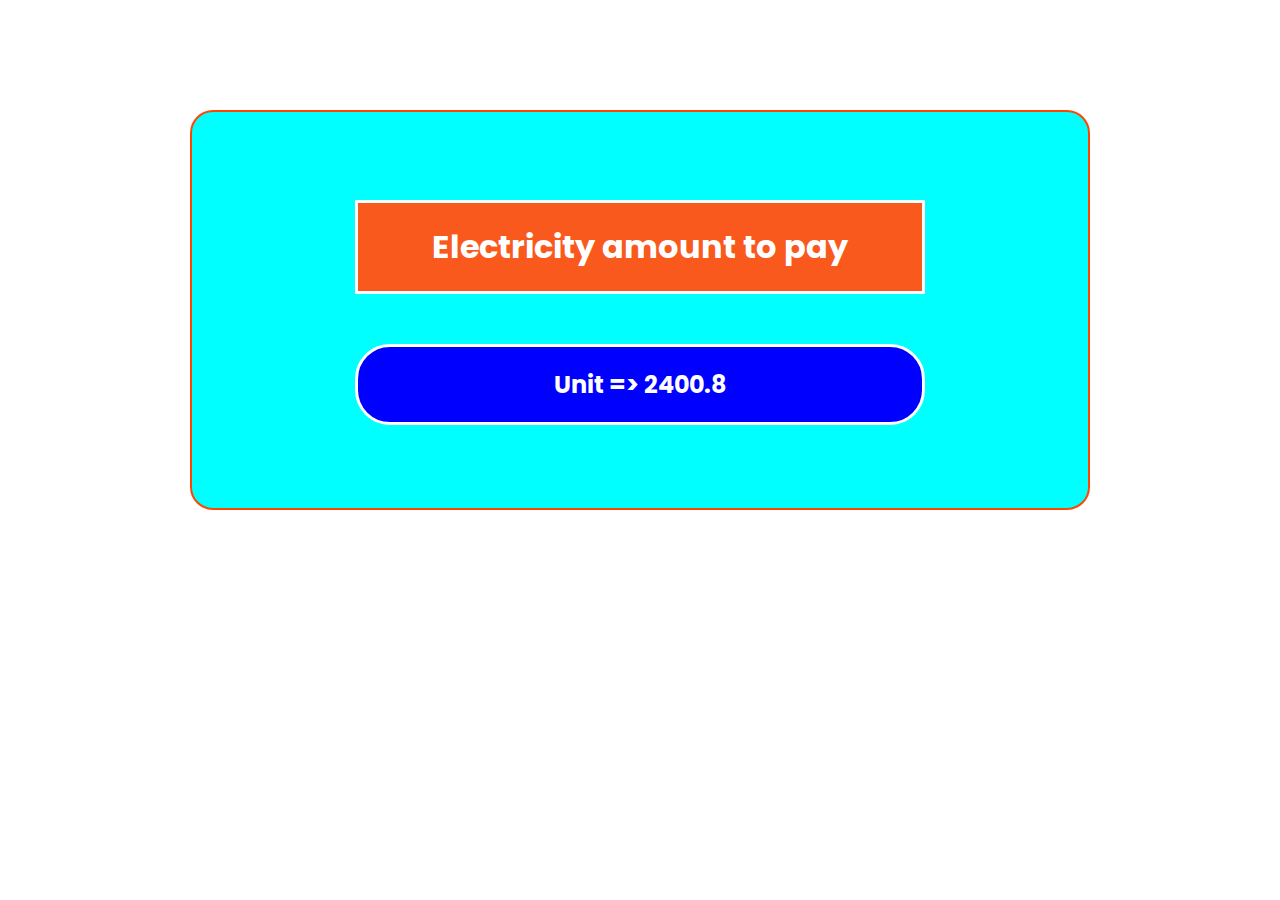
<file: Electricity/index.html>
<!DOCTYPE html>
<html lang="en">
<head>
    <meta charset="UTF-8">
    <meta name="viewport" content="width=device-width, initial-scale=1.0">
    <title>Purchase Bill</title>

    <link rel="preconnect" href="https://fonts.googleapis.com">
    <link rel="preconnect" href="https://fonts.gstatic.com" crossorigin>
    <link href="https://fonts.googleapis.com/css2?family=Poppins:ital,wght@0,100;0,200;0,300;0,400;0,500;0,600;0,700;0,800;0,900;1,100;1,200;1,300;1,400;1,500;1,600;1,700;1,800;1,900&display=swap" rel="stylesheet">

    <link rel="stylesheet" href="css/style.css">
</head>

<body>

    <div class="container">

        <div class="Electricity">
            
           <div class="heading">
                <h1 id="titel"></h1>
           </div>
           
           <div class="heading-2">
                <h2 id="Electricity-bill"></h2>
           </div>
            
        </div>
    </div>

    <script src="js/Ele-bill.js"></script>

</body>

</html>
</file>
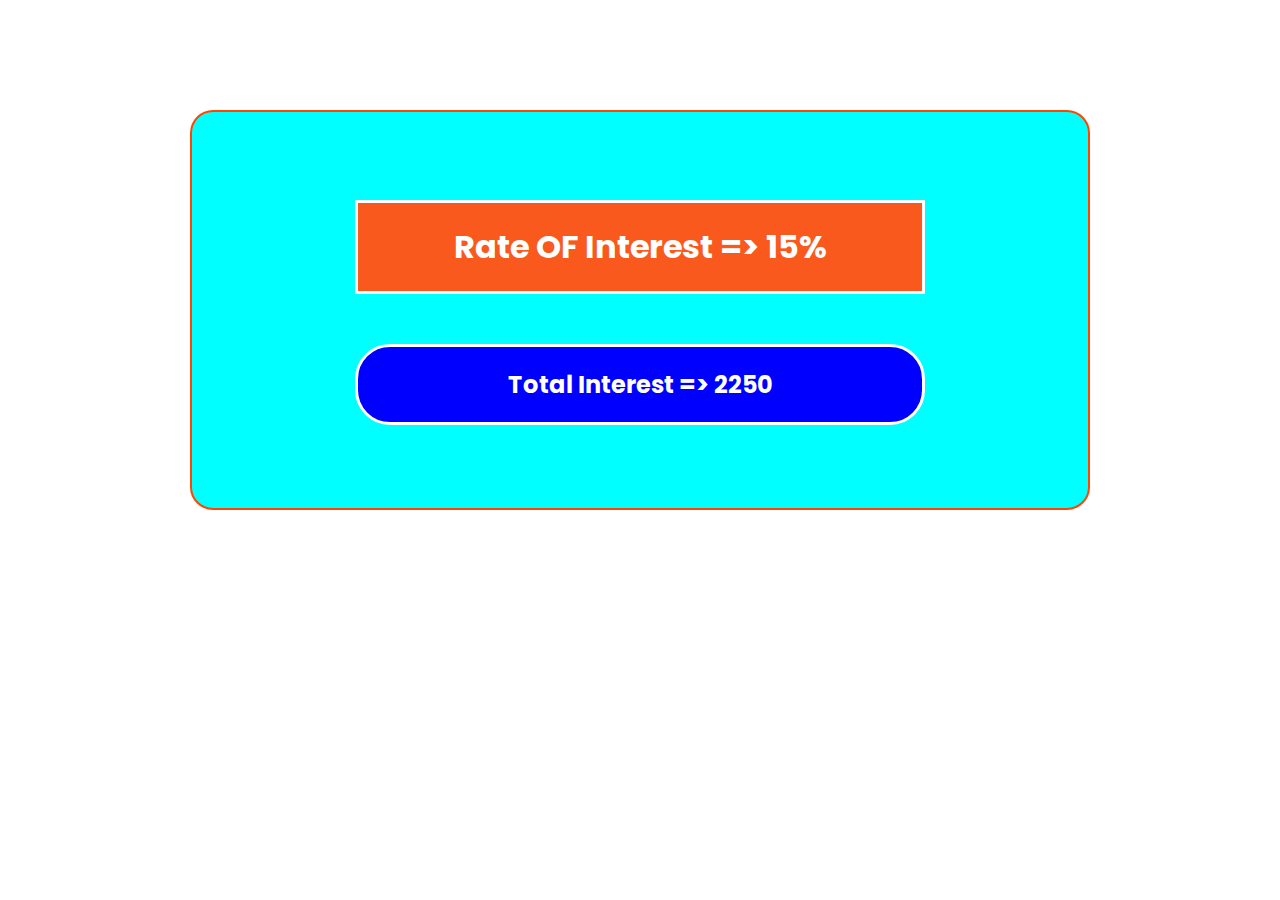
<file: Interest/index.html>
<!DOCTYPE html>
<html lang="en">
<head>
    <meta charset="UTF-8">
    <meta name="viewport" content="width=device-width, initial-scale=1.0">
    <title>Purchase Bill</title>

    <link rel="preconnect" href="https://fonts.googleapis.com">
    <link rel="preconnect" href="https://fonts.gstatic.com" crossorigin>
    <link href="https://fonts.googleapis.com/css2?family=Poppins:ital,wght@0,100;0,200;0,300;0,400;0,500;0,600;0,700;0,800;0,900;1,100;1,200;1,300;1,400;1,500;1,600;1,700;1,800;1,900&display=swap" rel="stylesheet">

    <link rel="stylesheet" href="css/style.css">
</head>

<body>

    <div class="container">

        <div class="Electricity">
            
           <div class="heading">
                <h1 id="rate"></h1>
           </div>

           <div class="heading-2">
                <h2 id="total"></h2>
           </div>

        </div>

    </div>

    <script src="js/Interest.js"></script>

</body>

</html>
</file>
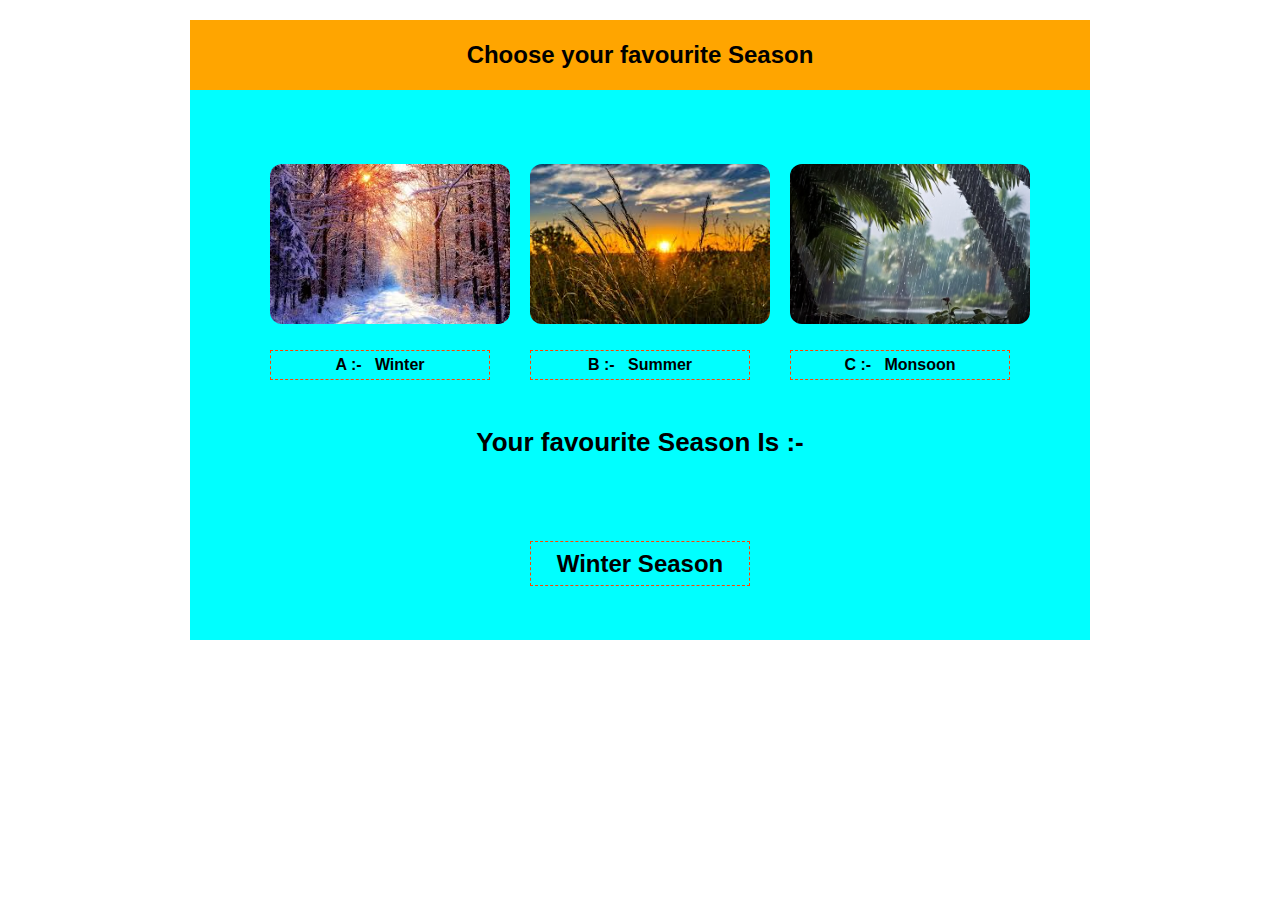
<file: Season/Seasons.html>
<!DOCTYPE html>
<html lang="en">
<head>
    <meta charset="UTF-8">
    <meta name="viewport" content="width=device-width, initial-scale=1.0">
    <title>Document</title>

    <link rel="stylesheet" href="css/style.css">
</head>
<body>

    <div class="container">
    
        <div class="logo">
            <h2>Choose your favourite Season</h2>
        </div> 

        <div class="t1">
            <h1></h1>
        </div>

        <div class="box-sec">

            <div class="box p1">
                <img src="img/winter.jpeg" alt="">
                <div class="title"><h3> A :- &nbsp;  Winter</h3></div>
            </div>
            <div class="box p1">
                <img src="img/images.jpeg" alt="">
                <div class="title"><h3> B :- &nbsp;  Summer</h3></div>
            </div>
            <div class="box p1">
                <img src="img/360_F_649798760_VgqSj0KRvNM2Szcp0S9c7nQ4uHRsr4NR.jpg" alt="">
                <div class="title"><h3> C :- &nbsp; Monsoon</h3></div>
            </div>
           
        </div>
            <br><br><br>
        <div class="box-sec s2 r2">
            <h1>Your favourite Season Is :-</h1>
        </div>
        <div class="box-sec s2">
            <div class="box p1">
            
                <div class="title t3">
                    
                        <h2 class="ans"></h2>
                </div>
            </div>
        </div>
    
    </div>

    <script>
        let choice = 1;
    

        switch (choice)
        {
            case 11 :
            case 12 :
            case 1  :
            case 2  : document.querySelector(".ans").innerHTML = "Winter Season";
                break;

            case 3 :
            case 4 :
            case 5 :
            case 6 :document.querySelector(".ans").innerHTML = "Summer Season";
                break;

            case 7 :
            case 8 :
            case 9 :
            case 10 :document.querySelector(".ans").innerHTML = "Monsoon Season";
                break;

            default : document.querySelector(".ans").innerHTML = "Value Is Not Valid";
            
        }
    </script>

</body>
</html>
</file>
<file: Electricity/css/style.css>
*{
    margin: 0px;
    box-sizing: border-box;
    font-family: "Poppins", sans-serif;
}
.container{
    width: 900px;
    height: 400px;
    background-color: aqua;
    margin: 20px auto;
    display: flex;
    flex-direction: column;
    align-items: center;
    justify-content: center;
    margin: 110px auto;
    border-radius: 23px;
    border: 2px solid orangered;
}

.Electricity{
    margin: 30px auto; 
    width: 630px;
    height: 280px;
    text-align: center;
    color: white;
    padding: 30px;
}
.heading{
    background-color: rgb(250, 89, 30);
    padding: 20px;
    margin-bottom: 50px;
    border: 3px solid white;
}
.heading-2{
    background-color: blue;
    padding: 20px;
    border-radius: 35px;
    border: 3px solid white;
}
</file>
<file: Interest/css/style.css>
*{
    margin: 0px;
    box-sizing: border-box;
    font-family: "Poppins", sans-serif;
}
.container{
    width: 900px;
    height: 400px;
    background-color: aqua;
    margin: 20px auto;
    display: flex;
    flex-direction: column;
    align-items: center;
    justify-content: center;
    margin: 110px auto;
    border-radius: 23px;
    border: 2px solid orangered;
}

.Electricity{
    margin: 30px auto; 
    width: 630px;
    height: 280px;
    text-align: center;
    color: white;
    padding: 30px;
}
.heading{
    background-color: rgb(250, 89, 30);
    padding: 20px;
    margin-bottom: 50px;
    border: 3px solid white;
}
.heading-2{
    background-color: blue;
    padding: 20px;
    border-radius: 35px;
    border: 3px solid white;
}
</file>
<file: Season/css/style.css>
*{
    margin: 0px;
    box-sizing: border-box;
    font-family: "Poppins", sans-serif;
}
.container{
    width: 900px;
    height: 620px;
    background-color: aqua;
    margin: 20px auto;

}
.logo{
    height: 70px;
    background-color: orange;
    display: flex;
    align-items: center;
    justify-content: center;
}

.box-sec{
    display: flex;
    align-items: center;
    justify-content: center;
    text-align: center;
    flex-wrap: wrap;
}
.box{
    margin: 20px;  
    width: 220px;
    height: 180px;
    text-align: center;
}
.title{
    height: 30px;
    text-align: center;
    padding-top: 5px;
    border: 1px dashed orangered;
    margin-top: 10%;
}
.box img{
    width: 240px;
    height: 160px;
    margin-top: 8%;
    border-radius: 12px;
}
.title h3{
    font-size: 16px;
    font-weight: 600;
}
.t1{
    text-align: center;
    margin-top: 2%;
}
.b1{
    width: 210px;
}
.p1{
    padding-top: 2%;
}
h4{
    margin-top: 50%;
    font-weight: 400;
    font-size: 18px;
}

.s2{
    margin-top: 5%;
}
span{
    z-index: 999;
    margin-top: 20%;
    color: red;
    background-color: orange;
}
.t3{
padding: 8px;
font-size: 16px;
height: 45px;
margin-top: 0px;
}

.r2{
    margin-top: 5%;
    font-size: 13px;
}
</file>
